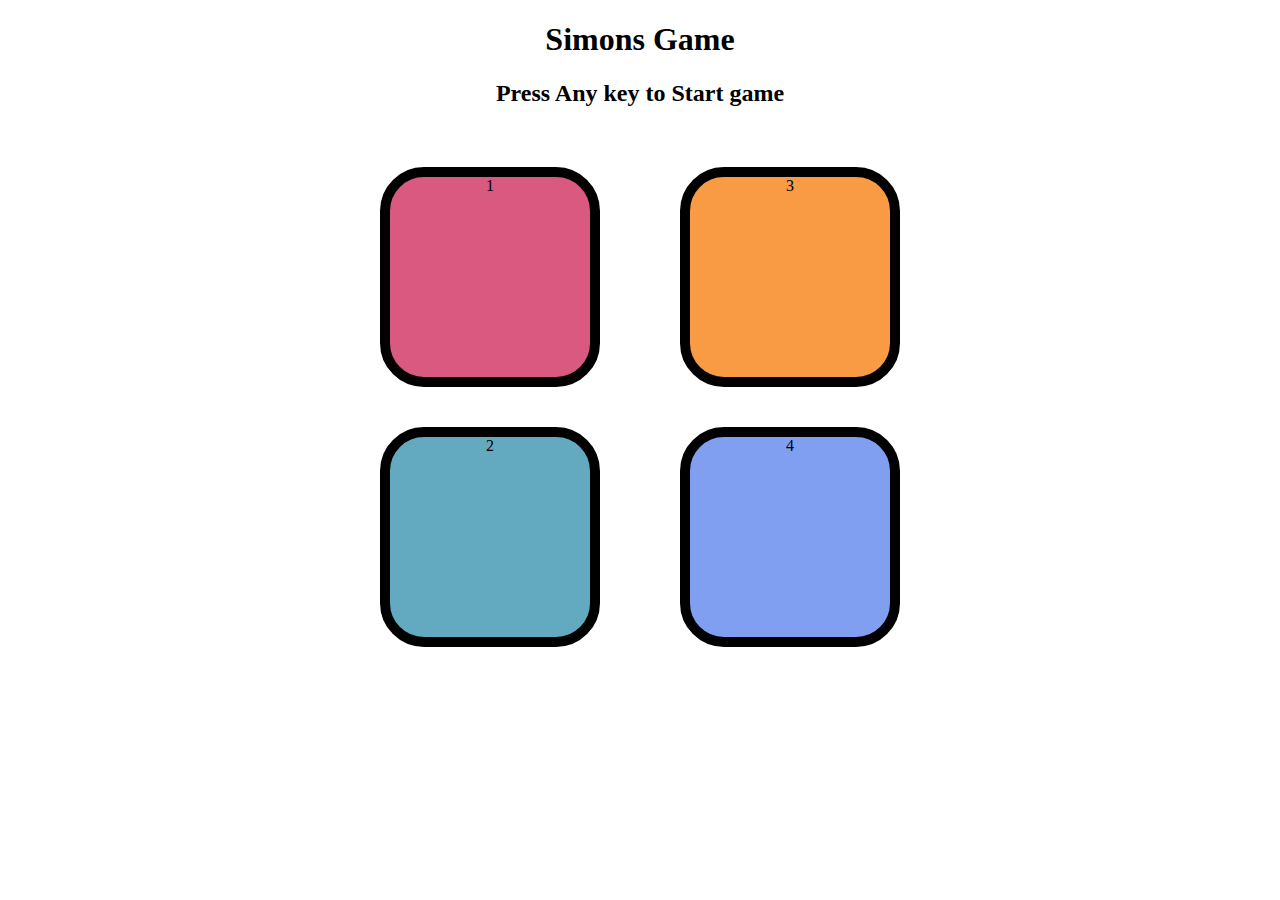
<file: index.html>
<!DOCTYPE html>
<html lang="en">
<head>
    <meta charset="UTF-8">
    <meta name="viewport" content="width=device-width, initial-scale=1.0">
    <title>Simonsays Game</title>
    <link rel="stylesheet" href="simons.css">
</head>
<body>
    <h1>Simons Game</h1>
    <h2>Press Any key to Start game</h2>
    <div class="container">
        <div class="line-one">
            <div class="boxes red"id="red" type="button">1</div>
            <div class="boxes green" id="green" type="button">2</div>
        </div>
        <div class="line-two">
            <div class="boxes yellow" type="button" id="yellow">3</div>
            <div class="boxes purple" type="button" id="purple">4</div>
        </div>
    </div>    
    <script src="simons.js"></script>
</body>
</html>
</file>
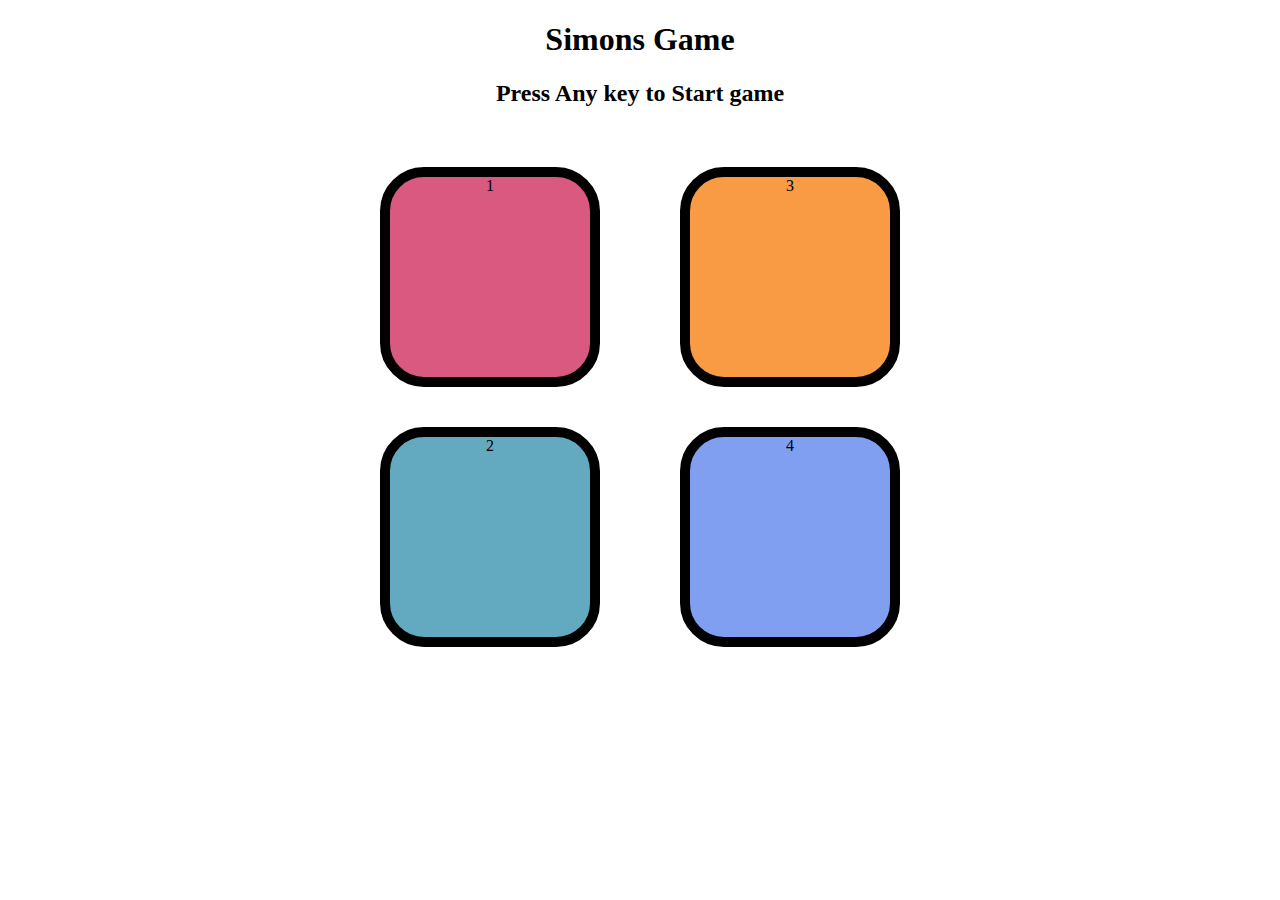
<file: simons.html>
<!DOCTYPE html>
<html lang="en">
<head>
    <meta charset="UTF-8">
    <meta name="viewport" content="width=device-width, initial-scale=1.0">
    <title>Simonsays Game</title>
    <link rel="stylesheet" href="simons.css">
</head>
<body>
    <h1>Simons Game</h1>
    <h2>Press Any key to Start game</h2>
    <div class="container">
        <div class="line-one">
            <div class="boxes red"id="red" type="button">1</div>
            <div class="boxes green" id="green" type="button">2</div>
        </div>
        <div class="line-two">
            <div class="boxes yellow" type="button" id="yellow">3</div>
            <div class="boxes purple" type="button" id="purple">4</div>
        </div>
    </div>    
    <script src="simons.js"></script>
</body>
</html>
</file>
<file: simons.css>
body{
    text-align: center;
}
.boxes{
    width: 200px;
    height: 200px;
    border-radius: 20%;
    border: 10px solid black;
    margin: 2.5rem;
}
.container{
    display: flex;
    justify-content: center;
    
}
.red{
    background-color: #d95980;
}
.green{
    background-color: #63aac0;
}
.yellow{
    background-color: #f99b45;
}
.purple{
     background-color: #819ff0;
}
.flash{
    background-color: white;
}
.userflash{
    background-color: green;
}
</file>
